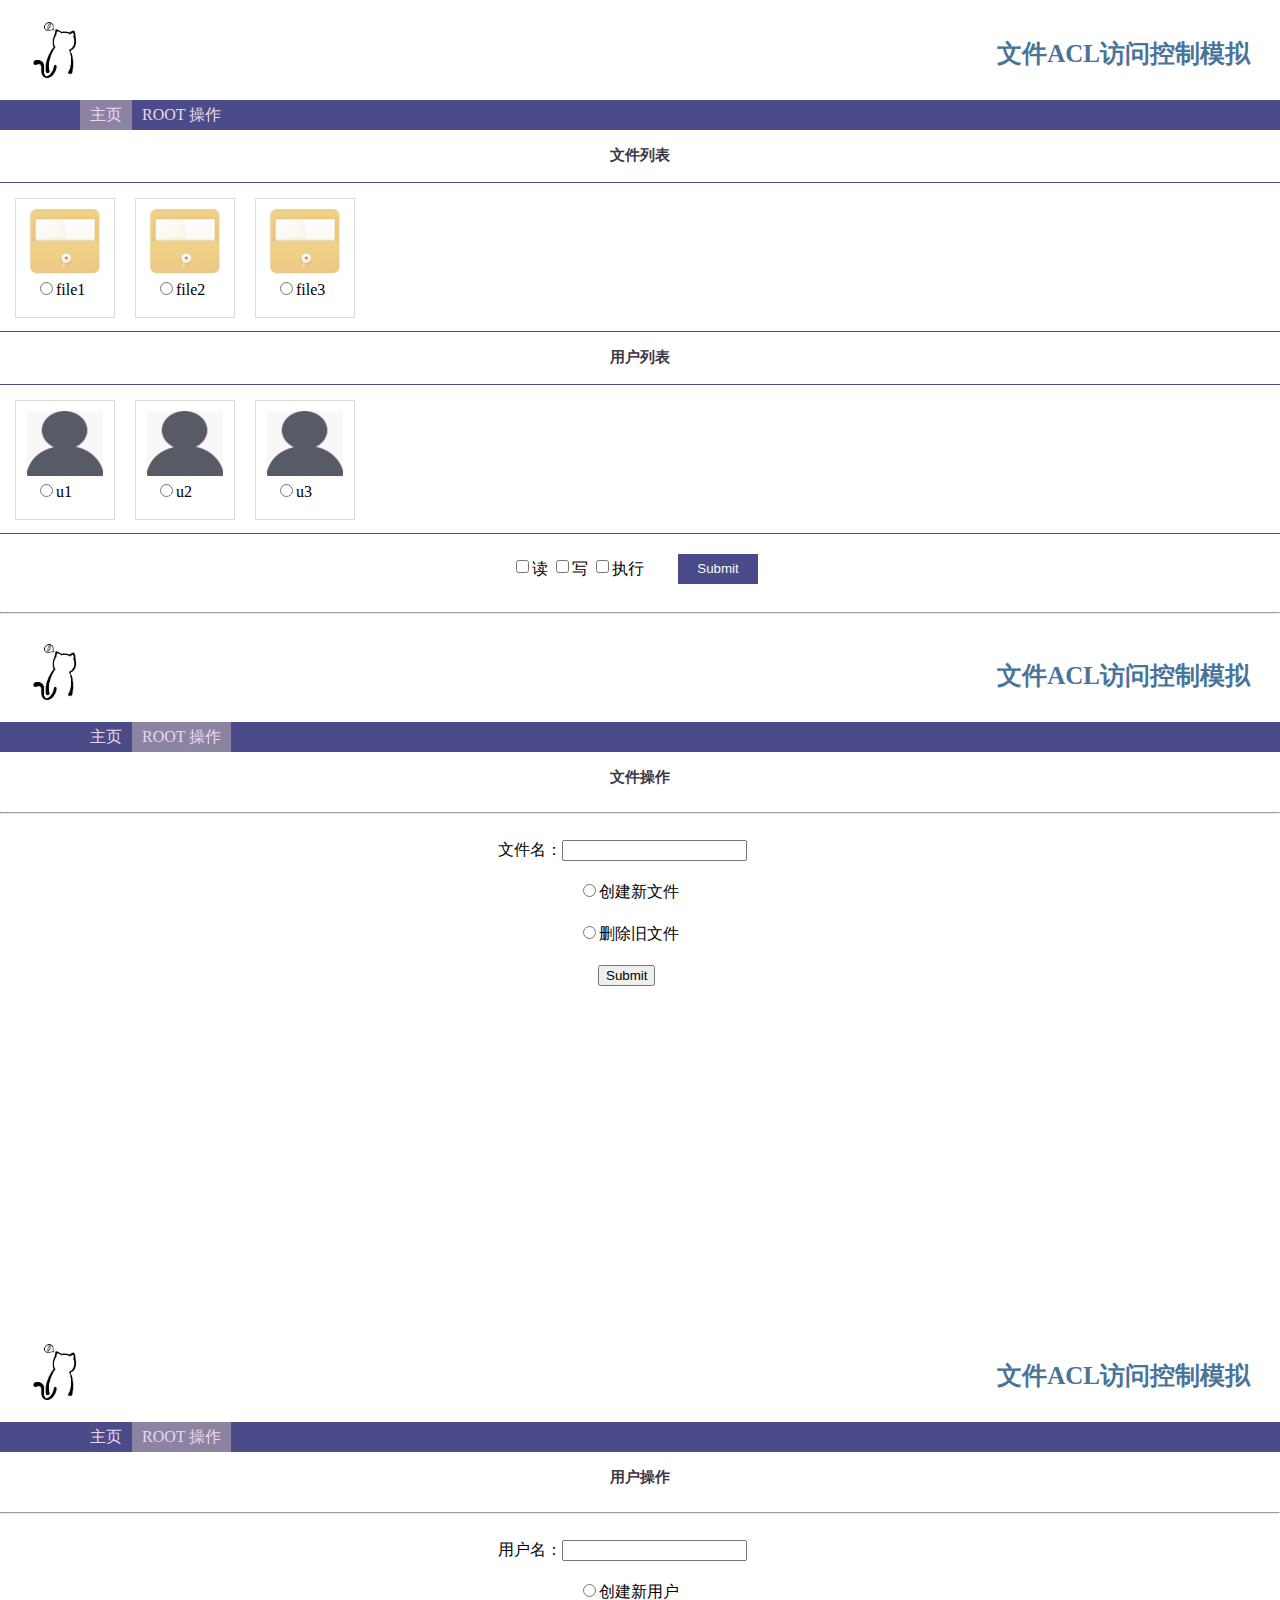
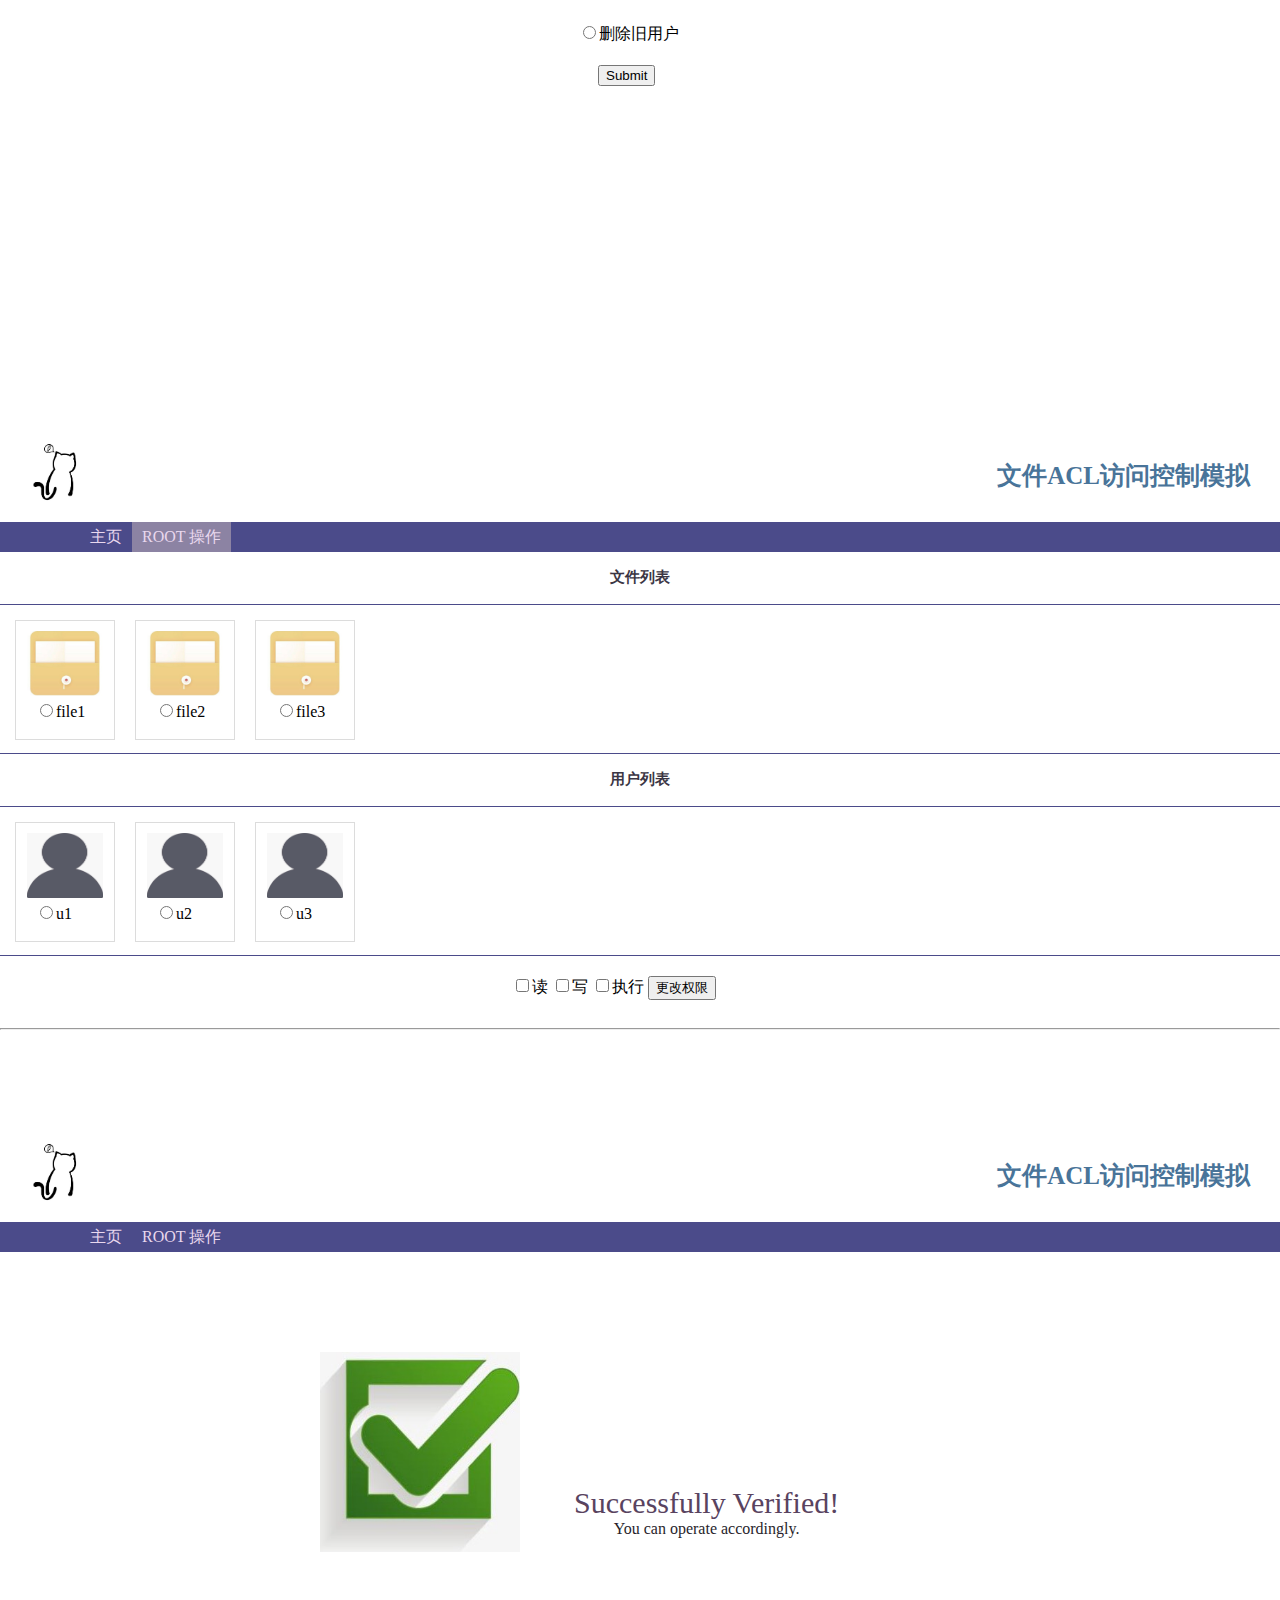
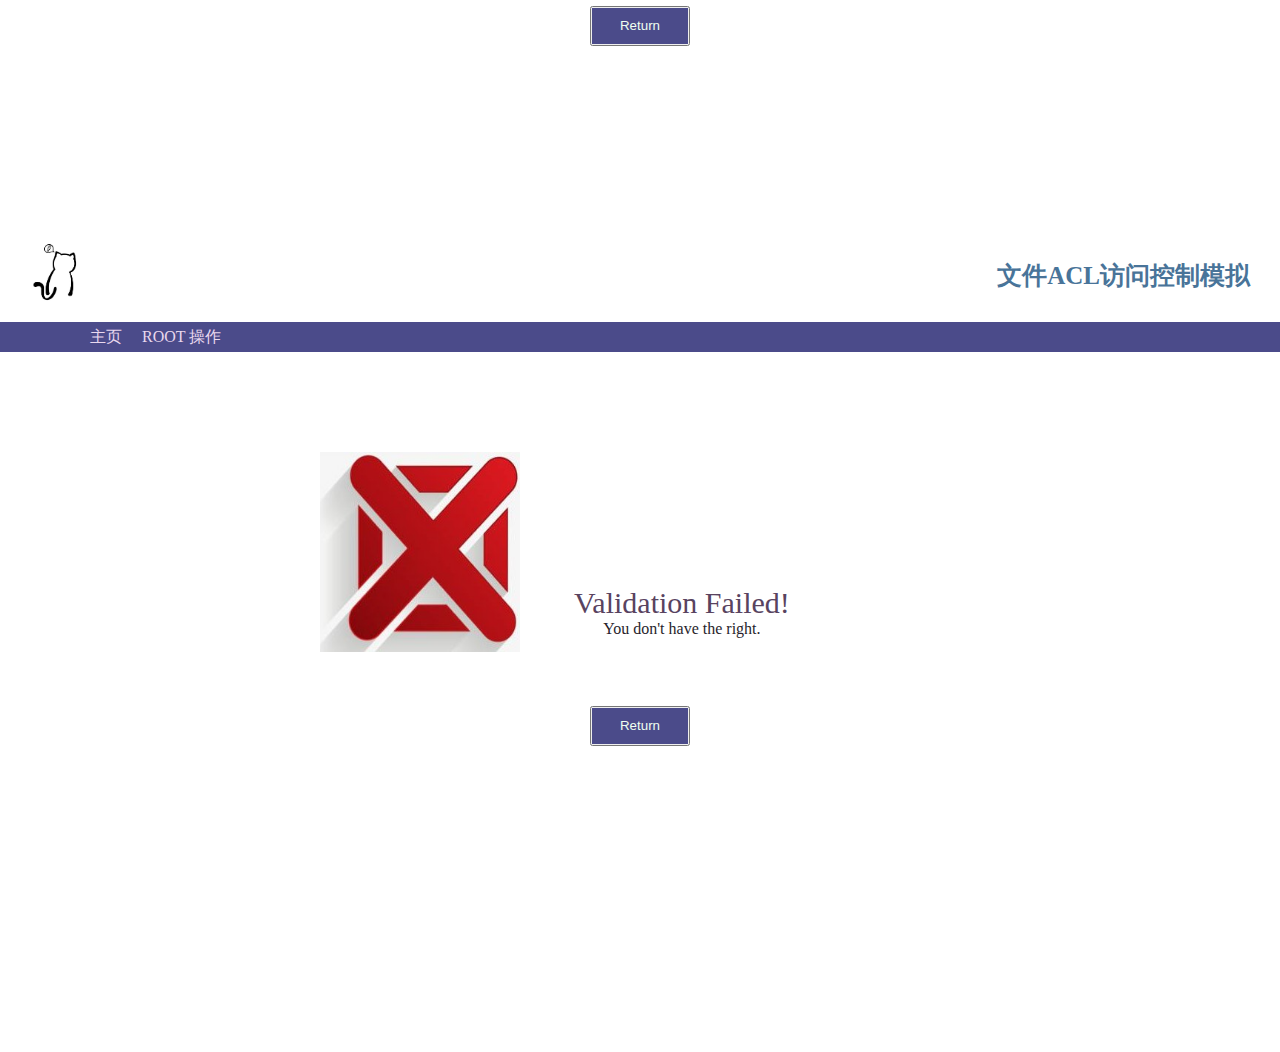
<file: ACL/index.html>
<!DOCTYPE html>
<html>
    <head>
        <title>ACL</title>
        <meta charset="utf-8"/>
        <link rel="stylesheet" type="text/css" href="main.css"/>
    </head>
    <body>
        <!--头部区域-->
        <a id="top"></a>
        <div class="header">
            <img src="img/cat.jfif" height="60px"/>
            <h1>文件ACL访问控制模拟</h1>
        </div>
        <!--导航栏-->
        <div class="navigation">
            <ul class="na">
                <li style="background-color: rgb(140, 131, 163);"><a href="#top">主页</a></li>
                <div class="dropdown">
                    <div class="dropbtn">ROOT 操作</div>
                    <div class="dropdown-content">
                        <a href="#file_operation">文件操作</a>
                        <a href="#user_operation">用户操作</a>
                        <a href="#power_operation">权限操作</a>
                    </div>
                </div>
            </ul>
        </div>

        <!--内容-->
        <!--文件-->
        <div class="title1">
            <h2>文件列表</h2>
        </div>
        <div class="row" id="fileView">
            <div class="picturediv">
                <img src="img/file2.jpg"/>
                <span>
                    <input type="radio" name="file" value="file0"/>file0
                </span>
            </div>
        </div>
        <!--用户-->
        <div class="title1">
            <h2>用户列表</h2>
        </div>
        <div class="row" id="userView">
            <div class="picturediv">
                <img src="img/timg2.jpg"/>
                <span>
                    <input type="radio" name="user" value="0"/>u1
                </span>
            </div>
        </div>

        <!--提交-->
        <div class="subdiv" id="verify">
            <input type="checkbox" name="verify" value="r"/>读
            <input type="checkbox" name="verify" value="w"/>写
            <input type="checkbox" name="verify" value="x"/>执行
            <button id="submit">Submit</button>
        </div><hr/>
        

        <!--文件操作-->
        <a id="file_operation"></a>
        <div class="root-o">
            <!--头部区域-->
            <div class="header">
                <img src="img/cat.jfif" height="60px"/>
                <h1>文件ACL访问控制模拟</h1>
            </div>
            <!--导航栏-->
            <div class="navigation">
                <ul class="na">
                    <li><a href="#top">主页</a></li>
                    <div class="dropdown">
                        <div class="dropbtn" style="background-color: rgb(140, 131, 163);">ROOT 操作</div>
                        <div class="dropdown-content">
                            <a href="#file_operation">文件操作</a>
                            <a href="#user_operation">用户操作</a>
                            <a href="#power_operation">权限操作</a>
                        </div>
                    </div>
                </ul>
            </div>
            <!--内容-->
            <!--修改文件操作-->
            <div class="title1">
                <h2>文件操作</h2>
            </div>
            <hr/>
            <p class="hint" id="fileHint"> </p>
            <div class="operation" id="alterFile">
                文件名：<input type="text" id="mFile"/><br/>
                <span class="option">
                    <input type="radio" name="fop" value="add">创建新文件
                </span><br/>
                <span class="option">
                    <input type="radio" name="fop" value="del">删除旧文件<br/>
                </span><br/>
                <span class="option2">
                    <button id="mf">Submit</button>
                </span>
            </div>
        </div>

        <!--用户操作-->
        <a id="user_operation"></a>
        <div class="root-o">
            <!--头部区域-->
            <div class="header">
                <img src="img/cat.jfif" height="60px"/>
                <h1>文件ACL访问控制模拟</h1>
            </div>
            <!--导航栏-->
            <div class="navigation">
                <ul class="na">
                    <li><a href="#top">主页</a></li>
                    <div class="dropdown">
                        <div class="dropbtn" style="background-color: rgb(140, 131, 163);">ROOT 操作</div>
                        <div class="dropdown-content">
                            <a href="#file_operation">文件操作</a>
                            <a href="#user_operation">用户操作</a>
                            <a href="#power_operation">权限操作</a>
                        </div>
                    </div>
                </ul>
            </div>
            <!--内容-->
            <!--用户操作-->
            <div class="title1">
                <h2>用户操作</h2>
            </div>
            <hr/>
            <p class="hint" id="userHint"> </p>
            <div class="operation" id="alterUser">
                用户名：<input type="text" id="mUser"/><br/>
                <span class="option">
                    <input type="radio" name="uop" value="add">创建新用户
                </span><br/>
                <span class="option">
                    <input type="radio" name="uop" value="del">删除旧用户<br/>
                </span><br/>
                <span class="option2">
                    <button id="mu" >Submit</button>
                </span>
            </div>
        </div>
        
        <!--权限分配操作-->
        <a id="power_operation"></a>
        <div class="root-o">
            <!--头部区域-->
            <div class="header">
                <img src="img/cat.jfif" height="60px"/>
                <h1>文件ACL访问控制模拟</h1>
            </div>
            <!--导航栏-->
            <div class="navigation">
                <ul class="na">
                    <li><a href="#top">主页</a></li>
                    <div class="dropdown">
                        <div class="dropbtn" style="background-color: rgb(140, 131, 163);">ROOT 操作</div>
                        <div class="dropdown-content">
                            <a href="#file_operation">文件操作</a>
                            <a href="#user_operation">用户操作</a>
                            <a href="#power_operation">权限操作</a>
                        </div>
                    </div>
                </ul>
            </div>

            <!--内容-->
            <!--文件-->
            <div class="title1">
                <h2>文件列表</h2>
            </div>
            <div class="row" id="fileView2">
                <div class="picturediv">
                    <img src="img/file2.jpg"/>
                    <span>
                        <input type="radio" name="file" value="file0"/>file0
                    </span>
                </div>
            </div>
            <!--用户-->
            <div class="title1">
                <h2>用户列表</h2>
            </div>
            <div class="row" id="userView2">
                <div class="picturediv">
                    <img src="img/timg2.jpg"/>
                    <span>
                        <input type="radio" name="user" value="0"/>u1
                    </span>
                </div>
            </div>

            <!--提交-->
            <div class="subdiv" id="modifyPermissions">
                <input type="checkbox" name="modify" value="r"/>读
                <input type="checkbox" name="modify" value="w"/>写
                <input type="checkbox" name="modify" value="x"/>执行
                <button id="modify">更改权限</button>
            </div><hr/>
        </div>

        <!--验证通过-->
        <a id="succeed"></a>
        <div class="root-o">
            <!--头部区域-->
            <div class="header">
                <img src="img/cat.jfif" height="60px"/>
                <h1>文件ACL访问控制模拟</h1>
            </div>
            <!--导航栏-->
            <div class="navigation">
                <ul class="na">
                    <li><a href="#top">主页</a></li>
                    <div class="dropdown">
                        <div class="dropbtn">ROOT 操作</div>
                        <div class="dropdown-content">
                            <a href="#file_operation">文件操作</a>
                            <a href="#user_operation">用户操作</a>
                            <a href="#power_operation">权限操作</a>
                        </div>
                    </div>
                </ul>
            </div>
            <!--内容-->
            <div class="tip">
                <img src="img/success.jfif">
                <div class="message">
                    <span class="p1">Successfully Verified!</span><br/>
                    <span class="p2">You can operate accordingly.</span>
                    <br/><br/>
                </div>
                <button class="submit2"><a href="#top">Return</a></button>
            </div>
        </div>

        <!--验证失败-->
        <a id="failing"></a>
        <div class="root-o">
            <!--头部区域-->
            <div class="header">
                <img src="img/cat.jfif" height="60px"/>
                <h1>文件ACL访问控制模拟</h1>
            </div>
            <!--导航栏-->
            <div class="navigation">
                <ul class="na">
                    <li><a href="#top">主页</a></li>
                    <div class="dropdown">
                        <div class="dropbtn">ROOT 操作</div>
                        <div class="dropdown-content">
                            <a href="#file_operation">文件操作</a>
                            <a href="#user_operation">用户操作</a>
                            <a href="#power_operation">权限操作</a>
                        </div>
                    </div>
                </ul>
            </div>
            <!--内容-->
            <div class="tip">
                <img src="img/failing.jfif">
                <div class="message">
                    <span class="p1">Validation Failed!</span><br/>
                    <span class="p2">You don't have the right.</span>
                    <br/><br/>
                </div>
                <button class="submit2"><a href="#top">Return</a></button>
            </div>
        </div>

        <script src="main.js" ></script>
    </body>
</html>
</file>
<file: ACL/main.css>
*
{
    box-sizing: border-box;
}
body
{
    margin: 0;
    padding: 0;
    overflow: hidden;
}
.header
{
    height: 100px;
    padding: 20px 30px;
}
.header h1
{
    float: right;
    color: rgb(73, 116, 153);
    font-size: 25px;
}
.header h1::after
{
    content: '';
    clear: both;
}
/*导航*/
.navigation
{
    overflow: hidden;
    height: 30px;
    width: 100%;
    background-color: rgb(75, 75, 138);
    margin: 0;
    padding: 0px 80px;
}
.na
{
    margin: 0;
    padding: 0;
}
.na li
{
    list-style-type: none;
    display: inline-block;
    float: left;
    margin: 0;
    padding: 5px 10px;
}
.na li a
{
    text-decoration: none;
    color: rgb(233, 216, 238);
    display: inline-block;
}
.na li a:hover
{
    color: rgb(23, 35, 58);
    cursor: pointer;
}
.na li:hover
{
    background-color: rgb(240, 230, 238);
}
/*下拉菜单*/
.dropdown
{
    display: inline-block;
}
.dropbtn
{
    color: rgb(233, 216, 238);
    display: inline-block;
    margin: 0;
    padding: 5px 10px;
    cursor: pointer;
}
.dropdown-content
{
    display: none;
    position: absolute;
    width: 102px;
    background-color: rgb(215, 206, 226);
}
.dropdown-content a
{
    display: block;
    padding: 5px 10px;
    text-decoration: none;
    color: rgb(72, 43, 110);
}
.dropdown-content a:hover
{
    background-color: rgb(191, 171, 214);
}
.dropdown:hover .dropdown-content
{
    display: block;
}
.dropbtn:hover
{
    background-color: rgb(240, 230, 238);
    color: rgb(23, 35, 58);
}
/*内容*/
.title1
{
    margin: 0;
    padding: 4px 80px;
}
.title1 h2
{
    color: rgb(59, 54, 68);
    font-size: 15px;
    text-align: center;
}
.row
{
    padding: 5px;
    margin: 0;
    height: 150px;
    width: 100%;
    border-top: 1px solid rgb(75, 75, 138);
    border-bottom: 1px solid rgb(75, 75, 138);
}
.row::after
{
    content: '';
    clear: both;
}
.picturediv
{
    overflow: hidden;
    margin: 10px;
    padding: 5px 6px;
    border: 1px solid gainsboro;
    height: 120px;
    width: 100px;
    float: left;
    display: block;
}
.picturediv img
{
    display: block;
    padding: 5px;
    width: 100%;
    height: 70%;
}
.picturediv span
{
    padding: 13px;
    width: 100%;
}
/*提交*/
.subdiv
{
    margin: 0;
    padding: 20px 0px;
    margin-left: 40%;
}
#submit
{
    height: 30px;
    width: 80px;
    margin-left: 30px;
    text-align: center;
    background-color: rgb(75, 75, 138);
    color: honeydew;
    border: none;
}
#submit:hover
{
    background-color: rgb(136, 136, 161);
    color: honeydew;
}
#submit:active
{
    background-color: rgb(75, 75, 138);
    color: honeydew;
}
/*提示界面*/
.tip
{
    width: 100%;
    height: 100%;
    padding: 100px 0px;
}
.tip img
{
    width: 200px;
    height: 200px;
    margin-left: 25%;
}
.message
{
    display: inline-block;
    text-align: center;
    margin: 50px;
}
.p1
{
    color: rgb(89, 67, 95);
    font-size: 30px;

}
.p2
{
    color: rgb(40, 30, 43);
}
.submit2
{
    height: 40px;
    width: 100px;
    margin: auto;
    display: block;
    padding: 0;
}
.submit2 a
{
    text-decoration: none;
    display: block;
    margin: 0;
    height: 100%;
    padding: 10px;
    text-align: center;
    color: honeydew;
    background-color: rgb(75, 75, 138);
    border: none;
}
.submit2 :hover
{
    background-color: rgb(136, 136, 161);
    color: honeydew;
}
.submit2 :active
{
    background-color: rgb(75, 75, 138);
    color: honeydew;
}
/*操作单*/
.operation
{
    margin-left: 35%;
    padding: 10px 50px;
}
.option
{
    display: inline-block;
    margin: 20px 20px 0px 80px;
}
.option2
{
    display: inline-block;
    margin: 20px 100px;
}
/*提示信息*/
.hint
{
    color: rgb(230, 53, 53);
    text-align: center;
}
/*区域们*/
.root-o{
    height: 700px;
}
</file>
